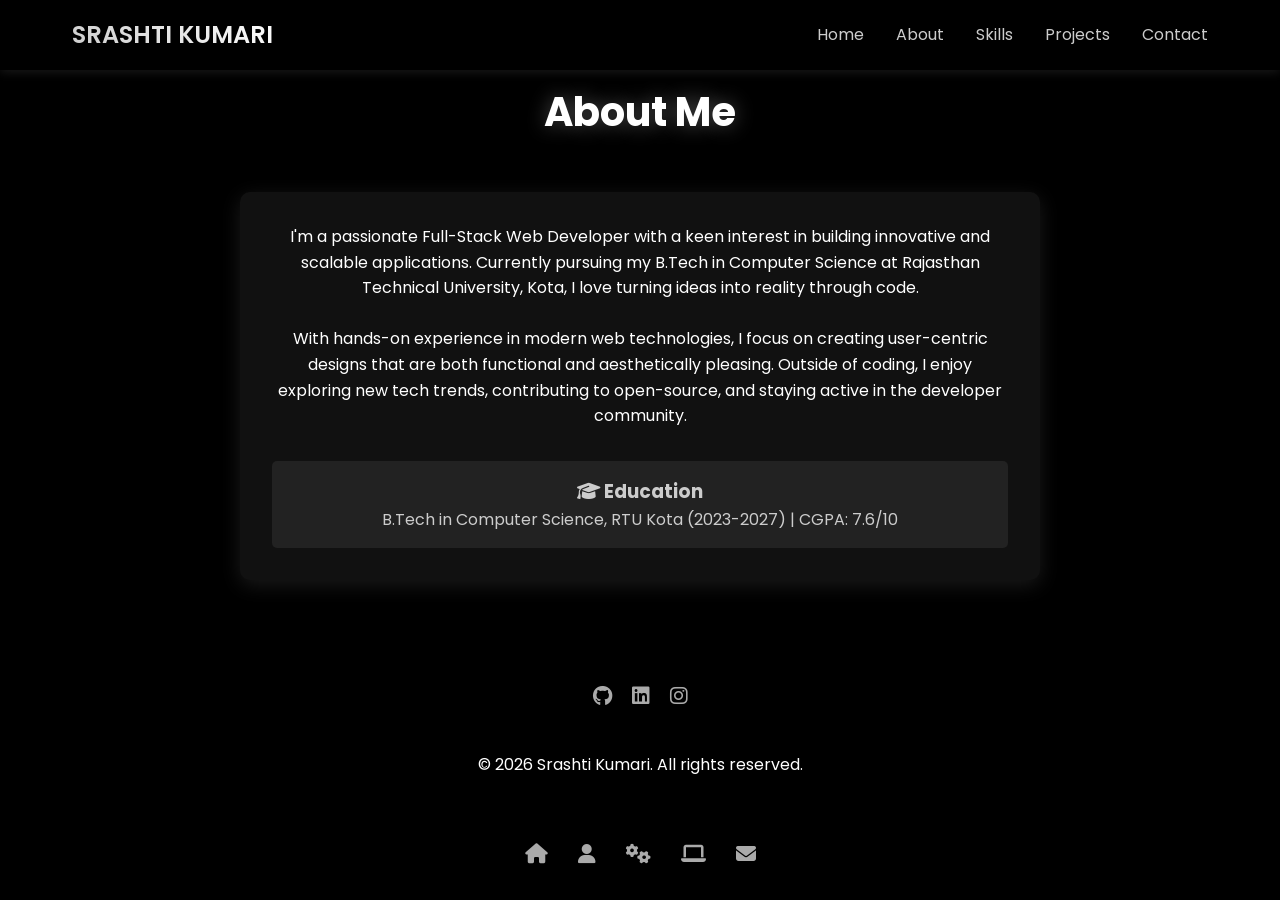
<file: about.html>
<!DOCTYPE html>
<html lang="en">
<head>
    <meta charset="UTF-8">
    <meta name="viewport" content="width=device-width, initial-scale=1.0">
    <title>About - SRASHTI</title>
    <link rel="stylesheet" href="styles.css">
    <link href="https://fonts.googleapis.com/css2?family=Poppins:wght@300;400;600&display=swap" rel="stylesheet">
    <link rel="stylesheet" href="https://cdnjs.cloudflare.com/ajax/libs/font-awesome/6.4.0/css/all.min.css">
</head>
<body>
    <nav class="navbar">
        <!-- Same nav as index.html -->
        <div class="nav-container">
            <h1 class="logo">SRASHTI KUMARI</h1>
            <ul class="nav-menu">
                <li><a href="index.html">Home</a></li>
                <li><a href="about.html">About</a></li>
                <li><a href="skills.html">Skills</a></li>
                <li><a href="projects.html">Projects</a></li>
                <li><a href="contact.html">Contact</a></li>
            </ul>
        </div>
    </nav>

    <section class="about fade-in">
        <h2>About Me</h2>
        <div class="about-content fade-in">
            <p>I'm a passionate Full-Stack Web Developer with a keen interest in building innovative and scalable
                applications. Currently pursuing my B.Tech in Computer Science at Rajasthan Technical University, Kota,
                I love turning ideas into reality through code.
                 <br><br>
                With hands-on experience in modern web technologies, I focus on creating user-centric designs that are
                both functional and aesthetically pleasing. Outside of coding, I enjoy exploring new tech trends,
                contributing to open-source, and staying active in the developer community.</p>
            <div class="education fade-in">
                <h3><i class="fas fa-graduation-cap"></i> Education</h3>
                <p>B.Tech in Computer Science, RTU Kota (2023-2027) | CGPA: 7.6/10</p>
            </div>
        </div>
            
    </section>

    <div class="socials">
            <a href="https://github.com/srashti-02"><i class="fab fa-github"></i></a>
            <a href="https://www.linkedin.com/in/srashti-kumari-6a781228a"><i class="fab fa-linkedin"></i></a>
            <a href="https://www.instagram.com/heyyysrishtii_"><i class="fab fa-instagram"></i></a>
        </div>

    <footer>
        <div class="bottom-nav">
            <a href="index.html"><i class="fas fa-home"></i></a>
            <a href="about.html"><i class="fas fa-user"></i></a>
            <a href="skills.html"><i class="fas fa-cogs"></i></a>
            <a href="projects.html"><i class="fas fa-laptop"></i></a>
            <a href="contact.html"><i class="fas fa-envelope"></i></a>
        </div>
        <p>&copy; 2026 Srashti Kumari. All rights reserved.</p>
    </footer>

    <script src="script.js"></script>

</body>
</html>
</file>
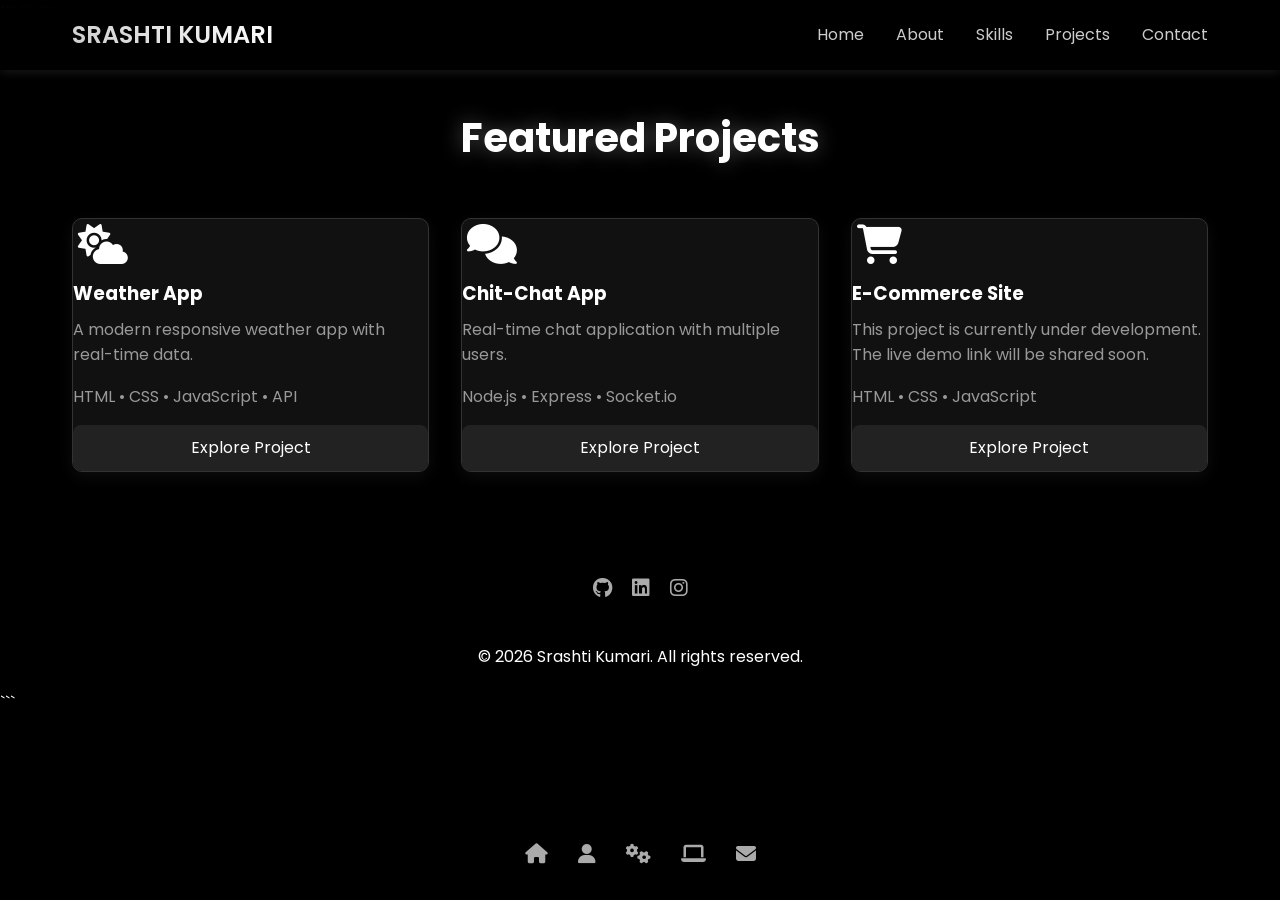
<file: projects.html>
<!DOCTYPE html>
<html lang="en">
<head>
    <meta charset="UTF-8">
    <meta name="viewport" content="width=device-width, initial-scale=1.0">
    <title>Projects - SRASHTI </title>
    <!DOCTYPE html>

<html lang="en">
<head>
    <meta charset="UTF-8">
    <meta name="viewport" content="width=device-width, initial-scale=1.0">
    <title>Projects - SRASHTI </title>

```
<!-- External CSS -->
<link rel="stylesheet" href="styles.css">

<!-- Fonts -->
<link href="https://fonts.googleapis.com/css2?family=Poppins:wght@300;400;600&display=swap" rel="stylesheet">

<!-- Icons -->
<link rel="stylesheet" href="https://cdnjs.cloudflare.com/ajax/libs/font-awesome/6.4.0/css/all.min.css">
```

</head>

<body>

```
<!-- Navbar -->
<nav class="navbar">
    <div class="nav-container">
        <h1 class="logo">SRASHTI KUMARI</h1>
        <ul class="nav-menu">
            <li><a href="index.html">Home</a></li>
            <li><a href="about.html">About</a></li>
            <li><a href="skills.html">Skills</a></li>
            <li><a href="projects.html">Projects</a></li>
            <li><a href="contact.html">Contact</a></li>
        </ul>
    </div>
</nav>

<!-- Projects Section -->
<section class="projects">
    <h2 class="fade-in">Featured Projects</h2>

    <div class="projects-grid">

        <!-- Weather App -->
        <div class="project-card">
            <i class="fas fa-cloud-sun project-icon"></i>
            <h3>Weather App</h3>
            <p class="project-desc">
                A modern responsive weather app with real-time data.
            </p>
            <p class="project-tech">
                HTML • CSS • JavaScript • API
            </p>
            <a href="https://github.com/srashti-02/Weather-app" target="_blank" class="project-btn">
                Explore Project
            </a>
        </div>

        <!-- Chit Chat App -->
        <div class="project-card">
            <i class="fas fa-comments project-icon"></i>
            <h3>Chit-Chat App</h3>
            <p class="project-desc">
                Real-time chat application with multiple users.
            </p>
            <p class="project-tech">
                Node.js • Express • Socket.io
            </p>
            <a href="https://github.com/srashti-02/chit-chat-app" target="_blank" class="project-btn">
                Explore Project
            </a>
        </div>

        <!-- E-Commerce -->
        <div class="project-card">
            <i class="fas fa-shopping-cart project-icon"></i>
            <h3>E-Commerce Site</h3>
            <p class="project-desc">
                This project is currently under development. The live demo link will be shared soon.
            </p>
            <p class="project-tech">
                HTML • CSS • JavaScript
            </p>
            <a href="#" class="project-btn">
                Explore Project
            </a>
        </div>

    </div>
</section>

<!-- Social Links -->
<div class="socials">
    <a href="https://github.com/srashti-02"><i class="fab fa-github"></i></a>
    <a href="https://www.linkedin.com/in/srashti-kumari-6a781228a"><i class="fab fa-linkedin"></i></a>
    <a href="https://www.instagram.com/heyyysrishtii_"><i class="fab fa-instagram"></i></a>
</div>

<!-- Footer -->
<footer>
    <div class="bottom-nav">
        <a href="index.html"><i class="fas fa-home"></i></a>
        <a href="about.html"><i class="fas fa-user"></i></a>
        <a href="skills.html"><i class="fas fa-cogs"></i></a>
        <a href="projects.html"><i class="fas fa-laptop"></i></a>
        <a href="contact.html"><i class="fas fa-envelope"></i></a>
    </div>
    <p>&copy; 2026 Srashti Kumari. All rights reserved.</p>
</footer>
```

</body>
</html>


    <script src="script.js"></script>
</body>
</html>
</file>
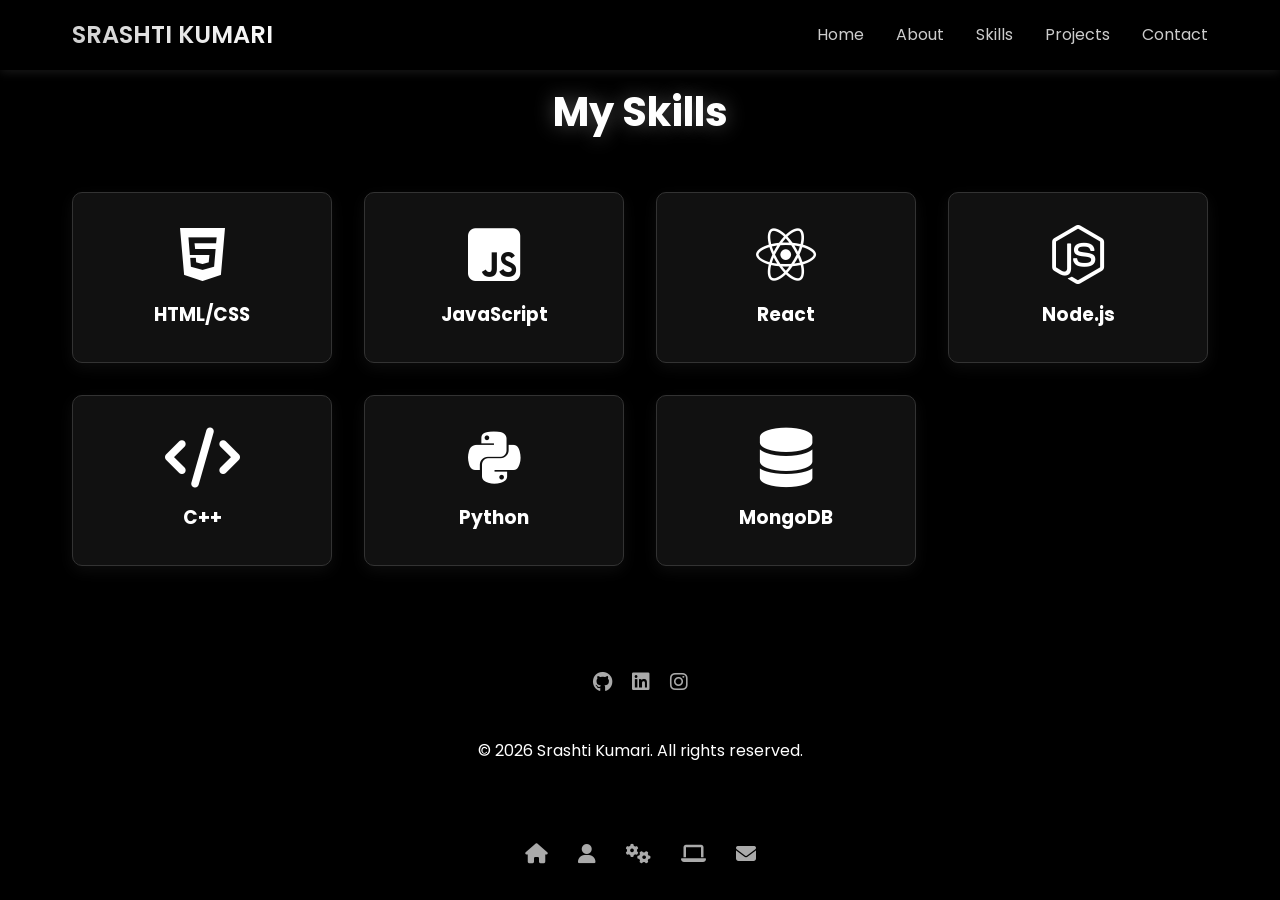
<file: skills.html>
<!DOCTYPE html>
<html lang="en">
<head>
    <meta charset="UTF-8">
    <meta name="viewport" content="width=device-width, initial-scale=1.0">
    <title>Skills - SRASHTI</title>
    <link rel="stylesheet" href="styles.css">
    <link href="https://fonts.googleapis.com/css2?family=Poppins:wght@300;400;600&display=swap" rel="stylesheet">
    <link rel="stylesheet" href="https://cdnjs.cloudflare.com/ajax/libs/font-awesome/6.4.0/css/all.min.css">
</head>
<body>
    <nav class="navbar">
        <div class="nav-container">
            <h1 class="logo">SRASHTI KUMARI</h1>
            <ul class="nav-menu">
                <li><a href="index.html">Home</a></li>
                <li><a href="about.html">About</a></li>
                <li><a href="skills.html">Skills</a></li>
                <li><a href="projects.html">Projects</a></li>
                <li><a href="contact.html">Contact</a></li>
            </ul>
        </div>
    </nav>

    <section class="skills">
    <h2 class="fade-in">My Skills</h2>

    <div class="skills-grid">

        <div class="skill-card">
            <i class="fab fa-html5"></i>
            <h3>HTML/CSS</h3>
        </div>

        <div class="skill-card">
            <i class="fab fa-js-square"></i>
            <h3>JavaScript</h3>
        </div>

        <div class="skill-card">
            <i class="fab fa-react"></i>
            <h3>React</h3>
        </div>

        <div class="skill-card">
            <i class="fab fa-node-js"></i>
            <h3>Node.js</h3>
        </div>

        <div class="skill-card">
            <i class="fas fa-code"></i>
            <h3>C++</h3>
        </div>

        <div class="skill-card">
            <i class="fab fa-python"></i>
            <h3>Python</h3>
        </div>

        <!-- ✅ NEW SKILL -->
        <div class="skill-card">
            <i class="fas fa-database"></i>
            <h3>MongoDB</h3>
        </div>

    </div>
</section>
     
    <div class="socials">
            <a href="https://github.com/srashti-02"><i class="fab fa-github"></i></a>
            <a href="https://www.linkedin.com/in/srashti-kumari-6a781228a"><i class="fab fa-linkedin"></i></a>
            <a href="https://www.instagram.com/heyyysrishtii_"><i class="fab fa-instagram"></i></a>
        </div>
    <footer>
        <div class="bottom-nav">
            <a href="index.html"><i class="fas fa-home"></i></a>
            <a href="about.html"><i class="fas fa-user"></i></a>
            <a href="skills.html"><i class="fas fa-cogs"></i></a>
            <a href="projects.html"><i class="fas fa-laptop"></i></a>
            <a href="contact.html"><i class="fas fa-envelope"></i></a>
        </div>
        <p>&copy; 2026 Srashti Kumari. All rights reserved.</p>
    </footer>

    <script src="script.js"></script>
</body>
</html>
</file>
<file: styles.css>
* {
    margin: 0;
    padding: 0;
    box-sizing: border-box;
}

body {
    font-family: 'Poppins', sans-serif;
    line-height: 1.6;
    background: #000;
    color: #fff;
}

.navbar {
    position: fixed;
    top: 0;
    width: 100%;
    background: rgba(0, 0, 0, 0.95);
    backdrop-filter: blur(10px);
    z-index: 1000;
    padding: 1rem 0;
    box-shadow: 0 2px 10px rgba(255, 255, 255, 0.1);
}

.nav-container {
    max-width: 1200px;
    margin: 0 auto;
    display: flex;
    justify-content: space-between;
    align-items: center;
    padding: 0 2rem;
}


.logo { 
    font-size: 1.5rem; 
    font-weight: 600; 
    color: #fff;
    background: linear-gradient(45deg, #ccc, #fff);
    -webkit-background-clip: text;
    -webkit-text-fill-color: transparent;
    background-clip: text;
}

.nav-menu {
    display: flex;
    list-style: none;
    gap: 2rem;
}

.nav-menu a {
    text-decoration: none;
    color: #ccc;
    transition: color 0.3s, text-shadow 0.3s;
}

.nav-menu a:hover { 
    color: #fff; 
    text-shadow: 0 0 10px rgba(255, 255, 255, 0.5);
}

section {
    padding: 5rem 2rem;
    max-width: 1200px;
    margin: 0 auto;
}

h2 {
    text-align: center;
    font-size: 2.5rem;
    margin-bottom: 3rem;
    color: #fff;
    text-shadow: 0 0 20px rgba(255, 255, 255, 0.3);
}

/* Hero (Home Only) */
.hero {
    min-height: 100vh;
    display: flex;
    align-items: center;
    justify-content: space-between;
    background: url('assets/img/hero-bg.jpg') no-repeat center/cover;
    position: relative;
    padding-top: 6rem;
}

.hero::before {
    content: '';
    position: absolute;
    top: 0;
    left: 0;
    width: 100%;
    height: 100%;
    background: rgba(0, 0, 0, 0.6); /* Dark overlay for readability */
    z-index: 1;
}

.hero-content {
    position: relative;
    z-index: 2;
    flex: 1;
    text-align: center;
}

.hero-content h2 { 
    font-size: 3rem; 
    margin-bottom: 1rem;
    background: linear-gradient(45deg, #ccc, #fff);
    -webkit-background-clip: text;
    -webkit-text-fill-color: transparent;
    background-clip: text;
}

.typing-text {
    border-right: 2px solid #fff;
    white-space: nowrap;
    overflow: hidden;
    animation: blink 1s infinite;
}

@keyframes blink {
    0%, 50% { border-color: #fff; }
    51%, 100% { border-color: transparent; }
}

.hero p { 
    font-size: 1.2rem; 
    color: #ccc; 
    margin-bottom: 2rem;
}

.cta-btn {
    display: inline-block;
    background: #333;
    color: #fff;
    padding: 1rem 2rem;
    text-decoration: none;
    border-radius: 50px;
    border: 1px solid #666;
    transition: all 0.3s;
}

.cta-btn:hover { 
    background: #fff;
    color: #000;
    box-shadow: 0 0 20px rgba(255, 255, 255, 0.3);
    transform: scale(1.05);
}
.hero-content {
    display: flex;
    flex-direction: column;
    justify-content: center; /* center text */
    align-items: center;
    height: 100%;
}

/* Buttons container */
.buttons {
    margin-top: 30px;
    display: flex;
    gap: 15px;
    flex-wrap: wrap;
    justify-content: center;
}

/* Common button style */
.btn {
    padding: 10px 20px;
    border-radius: 5px;
    text-decoration: none;
    border: 1px solid #007BFF;
    cursor: pointer;
    transition: 0.3s;
}

.hero-img {
    position: relative;
    z-index: 2;
    width: 250px;
    height: 250px;
    border-radius: 50%;
    object-fit: cover;
    box-shadow: 0 0 30px rgba(255, 255, 255, 0.2);
    border: 3px solid #666;
}

/* About Page */
.about-content { 
    text-align: center; 
    max-width: 800px; 
    margin: 0 auto;
    background: #111;
    padding: 2rem;
    border-radius: 10px;
    box-shadow: 0 5px 20px rgba(255, 255, 255, 0.1);
}

.education {
    margin-top: 2rem;
    padding: 1rem;
    background: #222;
    border-radius: 5px;
    color: #ccc;
}

/* Skills Page */
.skills-grid {
    display: grid;
    grid-template-columns: repeat(auto-fit, minmax(250px, 1fr));
    gap: 2rem;
}

.skill-card {
    background: #111;
    padding: 2rem;
    border-radius: 10px;
    text-align: center;
    box-shadow: 0 5px 15px rgba(255, 255, 255, 0.05);
    transition: all 0.3s;
    border: 1px solid #333;
}

.skill-card:hover {
    transform: translateY(-5px);
    box-shadow: 0 10px 30px rgba(255, 255, 255, 0.1);
    border-color: #666;
}

.skill-card i { 
    font-size: 3rem; 
    color: #ccc; 
    margin-bottom: 1rem;
    display: block;
}

/* Skill animation */
.skill-card {
    opacity: 0;
    transform: translateY(40px);
    animation: fadeUp 0.6s ease forwards;
}

/* Delay for each card */
.skill-card:nth-child(1) { animation-delay: 0.1s; }
.skill-card:nth-child(2) { animation-delay: 0.2s; }
.skill-card:nth-child(3) { animation-delay: 0.3s; }
.skill-card:nth-child(4) { animation-delay: 0.4s; }
.skill-card:nth-child(5) { animation-delay: 0.5s; }
.skill-card:nth-child(6) { animation-delay: 0.6s; }
.skill-card:nth-child(7) { animation-delay: 0.7s; }

.skill-card:hover {
    transform: translateY(-8px) scale(1.03);
    box-shadow: 0 0 25px rgba(0, 123, 255, 0.3);
}

@keyframes fadeUp {
    to {
        opacity: 1;
        transform: translateY(0);
    }
}

/* Projects Page */
.projects-grid {
    display: grid;
    grid-template-columns: repeat(auto-fit, minmax(300px, 1fr));
    gap: 2rem;
}

.project-card {
    background: #111;
    border-radius: 10px;
    overflow: hidden;
    box-shadow: 0 5px 15px rgba(255, 255, 255, 0.05);
    transition: all 0.3s;
    border: 1px solid #333;
}

.project-card:hover {
    transform: translateY(-10px);
    box-shadow: 0 15px 30px rgba(255, 255, 255, 0.1);
    border-color: #666;
}

.project-card img { 
    width: 100%; 
    height: 200px; 
    object-fit: cover; 
}

.project-card-content {
    padding: 1.5rem;
}

.project-card h3 { color: #fff; margin-bottom: 0.5rem; }

.project-card p { color: #999; margin-bottom: 1rem; }

.project-link {
    display: inline-block;
    padding: 0.8rem 1.5rem;
    background: #333;
    color: #ccc;
    text-decoration: none;
    border-radius: 5px;
    border: 1px solid #666;
    transition: all 0.3s;
}

.project-link:hover { 
    background: #666;
    color: #fff;
    box-shadow: 0 0 10px rgba(255, 255, 255, 0.2);
}

/* Contact Page */
.contact-form {
    max-width: 600px;
    margin: 0 auto 2rem;
    display: flex;
    flex-direction: column;
    gap: 1rem;
    background: #111;
    padding: 2rem;
    border-radius: 10px;
    box-shadow: 0 5px 20px rgba(255, 255, 255, 0.05);
    border: 1px solid #333;
}

.contact-form input, .contact-form textarea {
    padding: 1rem;
    background: #222;
    color: #fff;
    border: 1px solid #444;
    border-radius: 5px;
    font-family: inherit;
}

.contact-form input::placeholder,
.contact-form textarea::placeholder {
    color: #999;
}

.contact-form button {
    background: #333;
    color: #fff;
    padding: 1rem;
    border: none;
    border-radius: 5px;
    cursor: pointer;
    transition: all 0.3s;
    border: 1px solid #666;
}

.contact-form button:hover { 
    background: #666;
    box-shadow: 0 0 15px rgba(255, 255, 255, 0.2);
}

.social-links {
    text-align: center;
    display: flex;
    justify-content: center;
    gap: 2rem;
    flex-wrap: wrap;
}

.social-links a {
    color: #ccc;
    text-decoration: none;
    font-size: 1.2rem;
    transition: all 0.3s;
}

.social-links a:hover { 
    color: #fff;
    text-shadow: 0 0 10px rgba(255, 255, 255, 0.5);
    transform: scale(1.1);
}

/* Fade-in Animation */
.fade-in {
    opacity: 0;
    transform: translateY(30px);
    transition: opacity 0.8s, transform 0.8s;
}

.fade-in.visible {
    opacity: 1;
    transform: translateY(0);
}

/* Responsive */
/* RESPONSIVE DESIGN */

/* Tablets */
@media (max-width: 992px) {
    .navbar {
        flex-direction: column;
        gap: 10px;
    }

    .nav-menu {
        flex-wrap: wrap;
        justify-content: center;
    }

    .projects {
        padding: 40px 20px;
    }
}

/* Mobile */
@media (max-width: 600px) {
    .projects h2 {
        font-size: 28px;
    }

    .projects-grid {
        grid-template-columns: 1fr;
    }

    .project-card {
        padding: 20px;
    }

    .nav-menu {
        gap: 15px;
        font-size: 14px;
    }

    .bottom-nav a {
        font-size: 16px;
    }
}

.skill-card i{
    font-size: 60px;
    margin-bottom: 15px;
    color: #ffffff;
}



.socials {
    display: flex;
    justify-content: center;   /* center horizontally */
    align-items: center;
    gap: 20px;
    margin: 20px 0;
}
.bottom-nav {
    display: flex;
    justify-content: center;   /* center icons */
    align-items: center;
    gap: 25px;
    margin: 20px 0;
}
footer {
    text-align: center;
    padding: 20px;
}

.bottom-nav {
    position: fixed;
    bottom: 0;
    left: 0;
    width: 100%;
    
    display: flex;
    justify-content: center;
    gap: 30px;

    background: rgba(0,0,0,0.9);
    padding: 10px 0;
    z-index: 1000;
}
.socials a,
.bottom-nav a {
    color: #aaa;
    font-size: 20px;
    transition: 0.3s;
}

.socials a:hover,
.bottom-nav a:hover {
    color: #007BFF;
    transform: scale(1.2);
}


/* FORCE SAME COLOR FOR EVERYTHING */
.project-card {
    color: #fff;
}

/* ICON FIX */
.project-icon {
    font-size: 40px;
    margin-top: 5px;
    margin-left: 5px;
    margin-bottom: 15px;
    color: #ffffff; /* same for all */
}

/* TITLE */
.project-card h3 {
    color: #ffffff;
}

/* DESCRIPTION */
.project-desc {
    color: #aaaaaa;
}

/* TECH STACK */
.project-tech {
    color: #777777;
}

/* BUTTON FIX (IMPORTANT) */
.project-btn {
    display: inline-block;
    padding: 10px 20px;
    border-radius: 8px;
    background: #222;
    color: #ffffff !important;  
    text-decoration: none;
    transition: 0.3s;
    display: flex;
    justify-content: center;
    align-items: center;
}

/* REMOVE VISITED PURPLE */
.project-btn:visited {
    color: #ffffff !important;
}

/* HOVER */
.project-btn:hover {
    background: #ffffff;
    color: #000000 !important;
}

/* ================= MOBILE FIX ONLY ================= */
@media (max-width: 768px) {

    /* Navbar fix */
    .nav-container {
        flex-direction: column;
        align-items: center;
        gap: 10px;
    }

    .nav-menu {
        flex-wrap: wrap;
        justify-content: center;
        gap: 10px;
        font-size: 14px;
    }

    .hero {
        flex-direction: column;
        text-align: center;
        padding: 120px 20px 60px; 
    }

    .hero-content {
        width: 100%;
    }

    .hero-content h2 {
        font-size: 2rem;
    }

    .hero p {
        font-size: 1rem;
        padding: 0 10px;
    }

    .hero-img {
        width: 180px;
        height: 180px;
        margin-top: 20px;
    }

    .buttons {
        flex-direction: column;
        gap: 10px;
    }

    .btn {
        width: 100%;
        text-align: center;
    }
    section {
        padding: 80px 15px;
    }
    .skills-grid {
        grid-template-columns: 1fr;
    }
    .projects-grid {
        grid-template-columns: 1fr;
    }
    .contact-form {
        padding: 20px;
    }
    footer {
        padding-bottom: 60px;
    }
}
@media (max-width: 768px) {
    .contact-form {
        width: 100%;
        padding: 20px;
    }

    .contact-form input,
    .contact-form textarea {
        width: 100%;
        font-size: 14px;
    }

    .contact-form button {
        width: 100%;
    }

    .social-links {
        flex-direction: column;
        gap: 10px;
    }
}
</file>
